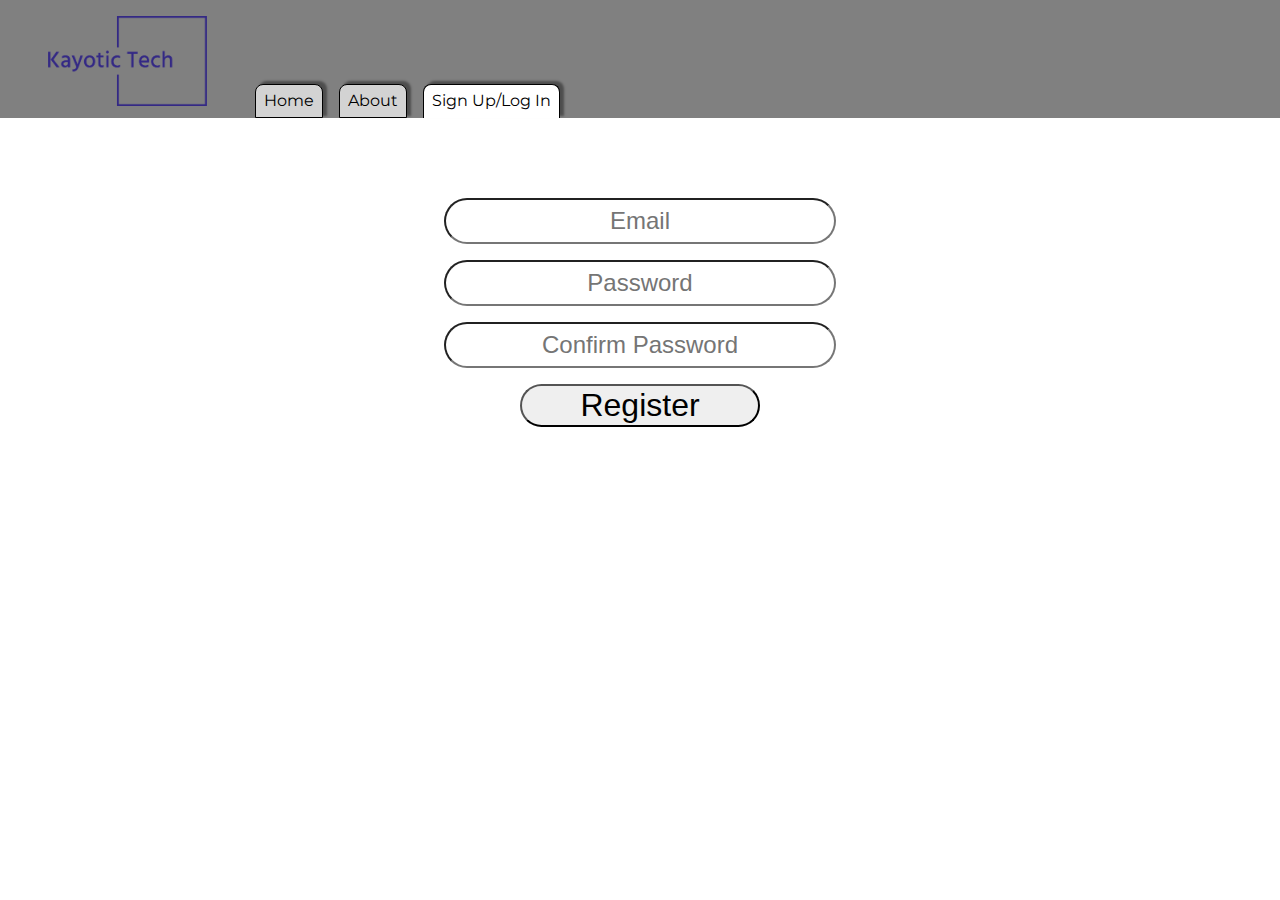
<file: Day 1 - Sign Up/index.html>
<!DOCTYPE html>
<html lang="en" dir="ltr">
  <head>
    <meta charset="utf-8">
    <title>Kayotic Tech Tickets - Registration</title>
    <link rel="icon" type="image/x-icon" href="../Images/kayotic-tech-logo/favicon_io/favicon.ico">
    <link rel="stylesheet" href="../reset.css">
    <link rel="stylesheet" href="../kayotic-tech.css">
    <link rel="stylesheet" href="index.css">
  </head>

  <body>

    <header>
      <img src="../Images/kayotic-tech-logo/png/logo-no-background.png" alt="" class="header-logo">
      <nav>
        <div class="nav-item">
          Home
        </div>
        <div class="nav-item">
          About
        </div>
        <div class="nav-item active">
          Sign Up/Log In
        </div>
      </nav>
    </header>
    <div class="body-content">
      <form class="sign-up-form" action="index.html" method="post">
        <input type="text" class="textfield" name="email" value="" placeholder="Email">
        <input type="text" class="textfield" name="password" value="" placeholder="Password">
        <input type="text" class="textfield" name="confirm-pw" value="" placeholder="Confirm Password">
        <button type="submit" class="submit-button" name="signup">Register</button>
      </form>
    </div>

  </body>

</html>
</file>
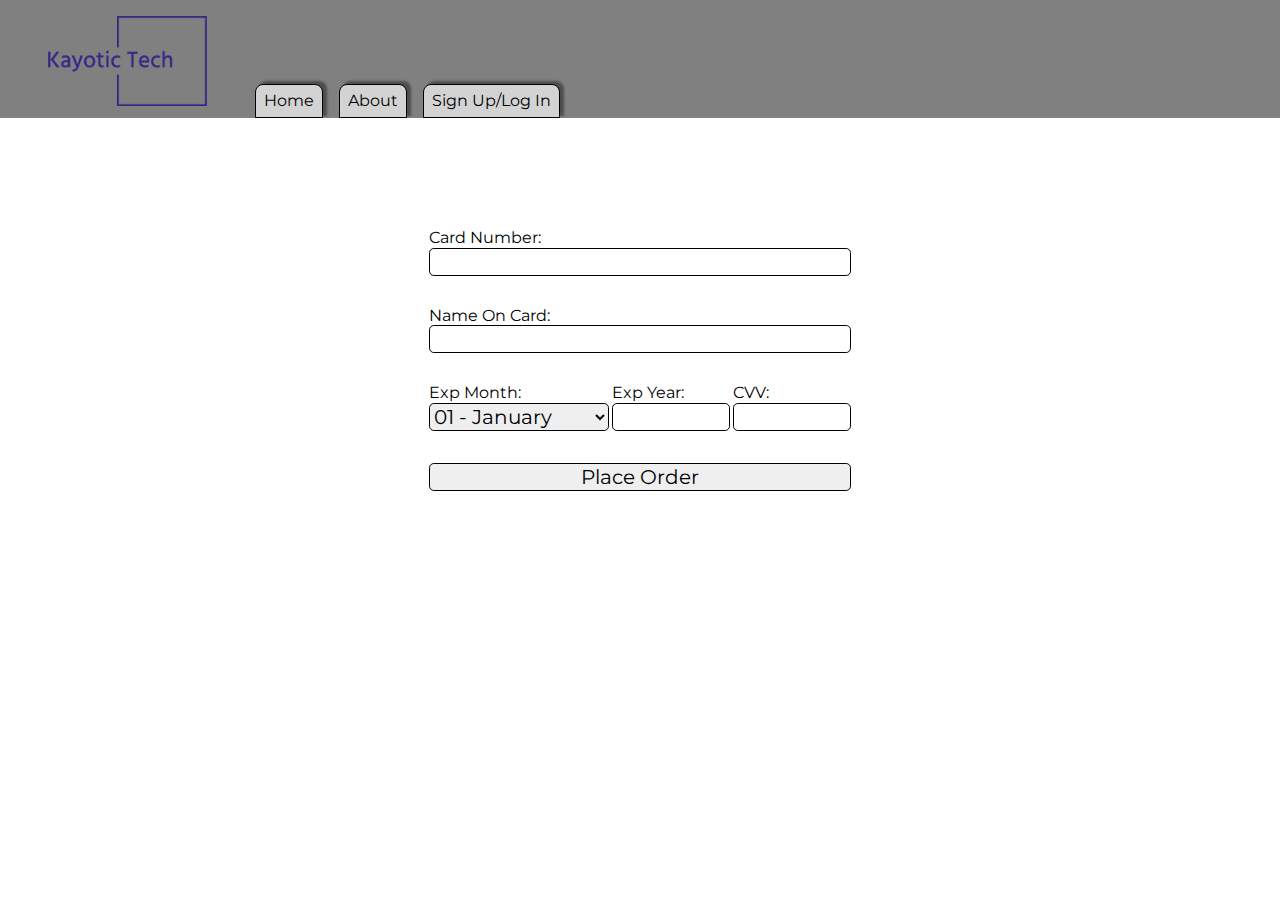
<file: Day 2 - CC Checkout/index.html>
<!DOCTYPE html>
<html lang="en" dir="ltr">
  <head>
    <meta charset="utf-8">
    <title>Kayotic Tech - Checkout</title>
    <link rel="icon" type="image/x-icon" href="../Images/kayotic-tech-logo/favicon_io/favicon.ico">
    <link rel="stylesheet" href="../reset.css">
    <link rel="stylesheet" href="../kayotic-tech.css">
    <link rel="stylesheet" href="index.css">
  </head>
  <body>

    <header>
      <img src="../Images/kayotic-tech-logo/png/logo-no-background.png" alt="" class="header-logo">
      <nav>
        <div class="nav-item">
          Home
        </div>
        <div class="nav-item">
          About
        </div>
        <div class="nav-item">
          Sign Up/Log In
        </div>
      </nav>
    </header>

    <div class="body-content">
      <form class="cc-checkout" action="index.html" method="post">
        <label for="card-num-input">Card Number:</label>
        <input type="text" id="card-num-input" name="card-number" value="">
        <label for="card-holder">Name On Card:</label>
        <input type="text" id="card-holder" name="card-holder" value="">
        <div class="sub-flex">
          <div class="label-flex">
            <div class="label-container">
              <label for="expiration-month">Exp Month:</label>
              <select class="expiration-month" id="expiration-month" name="expiration-month">
                <option value="January">01 - January</option>
                <option value="February">02 - February</option>
                <option value="March">03 - March</option>
                <option value="April">04 - April</option>
                <option value="May">05 - May</option>
                <option value="June">06 - June</option>
                <option value="July">07 - July</option>
                <option value="August">08 - August</option>
                <option value="September">09 - September</option>
                <option value="October">10 - October</option>
                <option value="November">11 - November</option>
                <option value="December">12 - December</option>
              </select>
            </div>
          </div>
          <div class="label-flex">
            <div class="label-container">
              <label for="expiration-year">Exp Year:</label>
              <input type="text" class="short-text" id="expiration-year" name="expiration-year" value="">
            </div>
            </div>
          <div class="label-flex">
            <div class="label-container">
              <label for="cvv">CVV:</label>
              <input type="text" class="short-text" name="cvv" id="cvv" value="">
            </div>
            </div>
        </div>

        <input type="submit" name="" value="Place Order">

      </form>
    </div>

  </body>
</html>
</file>
<file: kayotic-tech.css>
@import url('https://fonts.googleapis.com/css2?family=Montserrat&display=swap');

:root {
  --box-shadow: rgba(0.1, 0.1, 0.1, 0.4);
  --dark-header: grey;
  --light-header: lightgrey;
  --body-bg: white;
}

html {
  background: var(--body-bg);
  font-family: 'Montserrat', sans-serif;
}

header {
  background: var(--dark-header);
  display: flex;
  align-items: baseline;
}
.header-logo {
 max-height: 10vh;
 margin: 1rem 0 0 3rem;
}

nav {
  margin: 0;
  padding: 1rem 1rem 0 3rem;
  max-height: 3rem;
  display: flex;
}

.nav-item {
  margin-left: 1rem;
  background: var(--light-header);
  border: 1px black solid;
  border-radius: 0.5rem 0.5rem 0 0;
  padding: 0.5rem;
  box-shadow: 0.25rem -0.15rem 0.15rem var(--box-shadow);
  cursor: pointer;
  z-index: 0
}
.nav-item:first-of-type {
  margin-left: 0;
}

.active {
  background: var(--body-bg);

  border-bottom: 0;
  /* padding-bottom: 1px; */
}

.body-content {
  background: var(--body-bg);
}
</file>
<file: Day 1 - Sign Up/index.css>
/*

  Sign Up form

 */

.body-content {
  padding-top: 5rem;
}
 .sign-up-form {
   margin: 0 auto;
   display: flex;
   width: 30%;
   flex-direction: column;
   align-items: center;
 }
.textfield {
  text-align: center;
  width: 100%;
  height: 2.5rem;
  font-size: 1.5rem;
  font-weight: 200;
  border-radius: 1.5rem;
  margin-top: 1rem;
}
.textfield:first-of-type {
  margin: 0;
}

.submit-button {
  font-size: 2rem;
  border-radius: 1.5rem;
  min-width: 15rem;
  margin-top: 1rem;
  cursor: pointer;
}

/*

  Footer

 */

footer {
}
</file>
<file: Day 2 - CC Checkout/index.css>
.body-content {

}

.cc-checkout {
  margin: 5rem auto 0;

  display: flex;
  flex-direction: column;

  width: 33%;

}
select, input {
  font-family: 'Montserrat', sans-serif;
  font-size: 1.25rem;
  border: 1px solid black;
  border-radius: 0.3rem;
  margin-top: 0.1rem;
}

label {
  margin-top: 2rem;
}
input[type="submit"] {
  margin-top: 2rem;
}

.sub-flex {
  display: flex;
  flex-direction: row;
  justify-content: center;
  align-items: center;
}

.label-flex {
margin: 0 auto;
}
.label-flex:first-of-type {
  margin-left: 0;
}
.label-flex:last-of-type {
  margin-right: 0;
}

.label-container {

  display: flex;
  flex-direction: column;
  align-items: flex-start;
  justify-content: center;
}

.short-text {
  max-width: 7rem;
}
select {
  width: 11.25rem;
}
</file>
